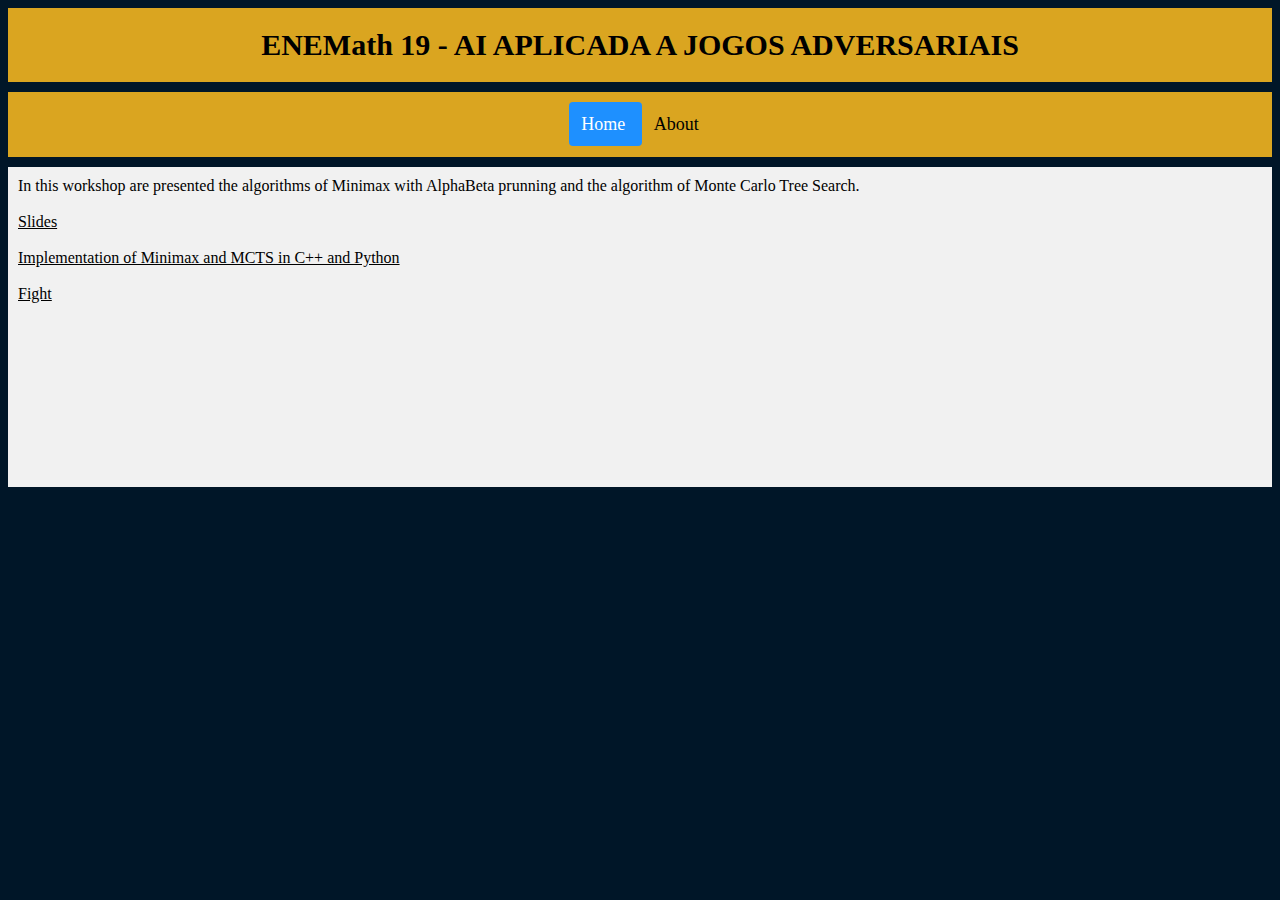
<file: docs/index.html>
<!DOCTYPE html>
<html lang="en">

<head>
  <title>ENEMath 19</title>
  <meta charset="UTF-8">
  <link type="text/css" rel="stylesheet" href="style.css" />
  <link type="text/css" rel="stylesheet" href="header.css"/>
</head>
<body>

  <div class="header">
    <div class="logo">ENEMath 19 - AI APLICADA A JOGOS ADVERSARIAIS</div>
  </div>

  <div class="header">
    <a class="active" href="index.html"> Home </a>
    <a href="about.html"> About </a>
  </div>

  <div class = "text-container">
    In this workshop are presented the algorithms of Minimax with AlphaBeta prunning and the algorithm of Monte Carlo Tree Search.

    <br>
    <br>
    <a href="slides.pdf" target="_blank"> Slides </a>
    <br>
    <br>
    <a href="https://github.com/afonsonf/ia-enemath" target="_blank"> Implementation of Minimax and MCTS in C++ and Python </a>
    <br>
    <br>
    <a href="http://www.alunos.dcc.fc.up.pt/~up201606852/ia-enemath/client/" target="_blank"> Fight </a>

  </div>


</body>

</html>

<!--
<script src="script.js"></script>

-->
</file>
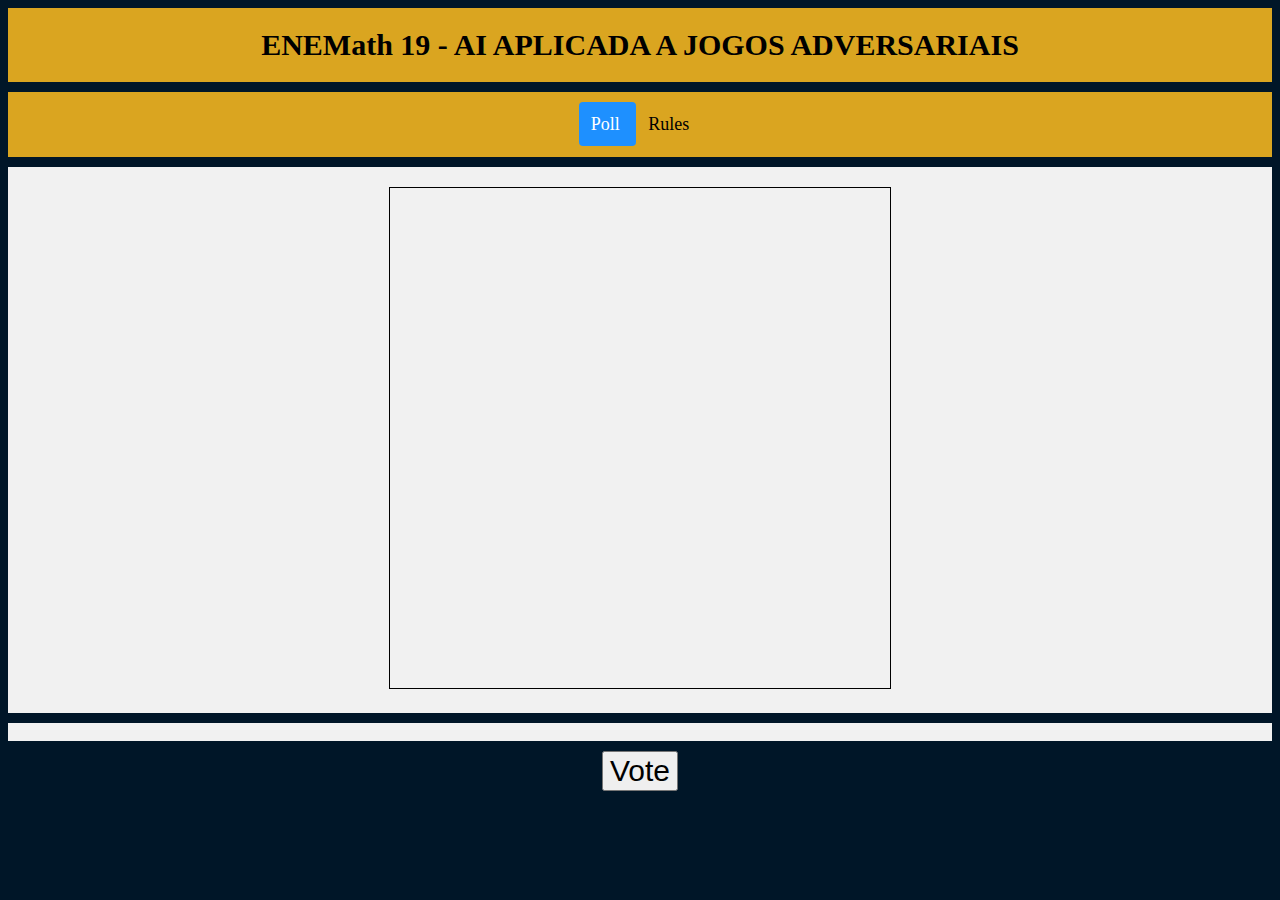
<file: poll/client/index.html>
<!DOCTYPE html>
<html lang="en">

<head>
  <title>ENEMath 19 - Poll</title>
  <meta charset="UTF-8">
  <link type="text/css" rel="stylesheet" href="style.css" />
  <link type="text/css" rel="stylesheet" href="header.css"/>
  <link type="text/css" rel="stylesheet" href="board.css" />
</head>
<body>

  <div class="header">
    <div class="logo">ENEMath 19 - AI APLICADA A JOGOS ADVERSARIAIS</div>
  </div>

  <div class="header">
    <a class="active" href="index.html"> Poll </a>
    <a href="rules.html"> Rules </a>
  </div>

  <div class="board-parent">
    <div id="board-wrapper" class="board-wrapper">
      <canvas id="board" class="center-v"> </canvas>
    </div>
  </div>


  <div class="plays-container">
    <ul id='plays' class = 'plays'></ul>
  </div>
  <div id='submit' class="submit">
    <div id="info"></div>
    <input type="button" value="Vote" class="submitB">
  </div>

</body>

<script src="comunication.js"></script>
<script src="script.js"></script>

</html>
</file>
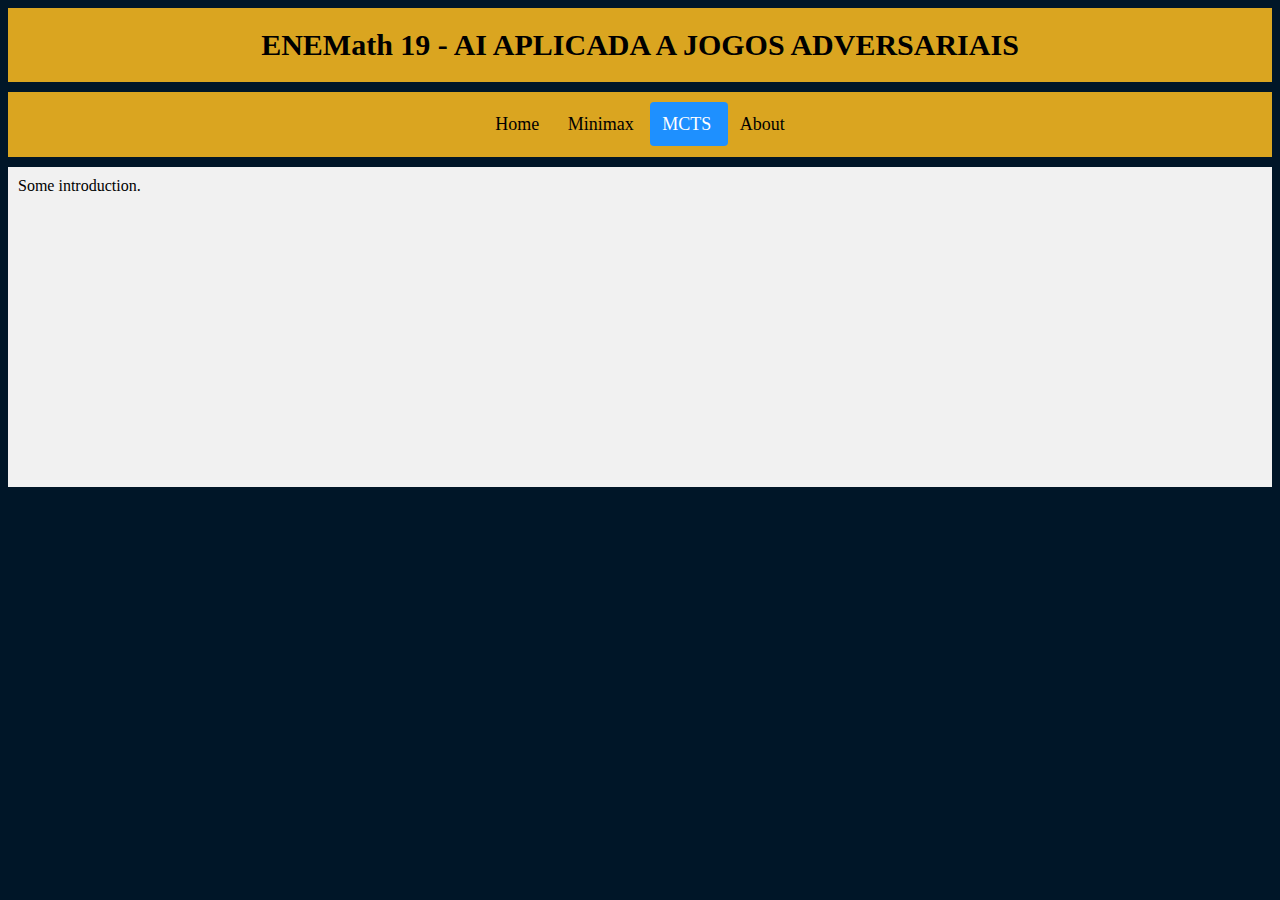
<file: docs/mcts.html>
<!DOCTYPE html>
<html lang="en">

<head>
  <title>ENEMath 19</title>
  <meta charset="UTF-8">
  <link type="text/css" rel="stylesheet" href="style.css" />
  <link type="text/css" rel="stylesheet" href="header.css"/>
</head>
<body>

  <div class="header">
    <div class="logo">ENEMath 19 - AI APLICADA A JOGOS ADVERSARIAIS</div>
  </div>

  <div class="header">
    <a href="index.html"> Home </a>
    <a href="minimax.html"> Minimax </a>
    <a class="active" href="mcts.html"> MCTS </a>
    <a href="about.html"> About </a>
  </div>

  <div class = "text-container">
    Some introduction.
  </div>

</body>

</html>

<!--
<script src="script.js"></script>

-->
</file>
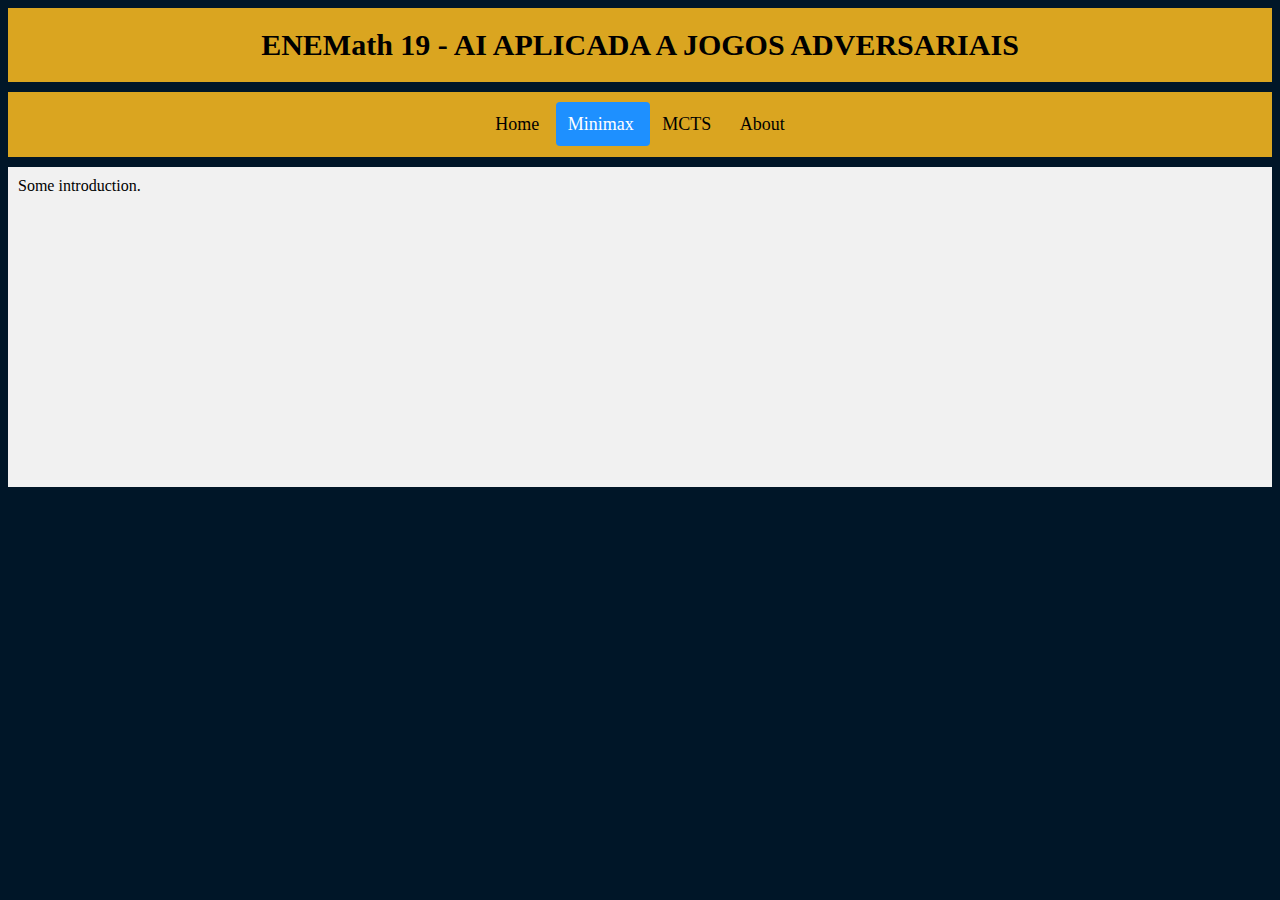
<file: docs/minimax.html>
<!DOCTYPE html>
<html lang="en">

<head>
  <title>ENEMath 19</title>
  <meta charset="UTF-8">
  <link type="text/css" rel="stylesheet" href="style.css" />
  <link type="text/css" rel="stylesheet" href="header.css"/>
</head>
<body>

  <div class="header">
    <div class="logo">ENEMath 19 - AI APLICADA A JOGOS ADVERSARIAIS</div>
  </div>

  <div class="header">
    <a href="index.html"> Home </a>
    <a class="active" href="minimax.html"> Minimax </a>
    <a href="mcts.html"> MCTS </a>
    <a href="about.html"> About </a>
  </div>

  <div class = "text-container">
    Some introduction.
  </div>

</body>

</html>

<!--
<script src="script.js"></script>

-->
</file>
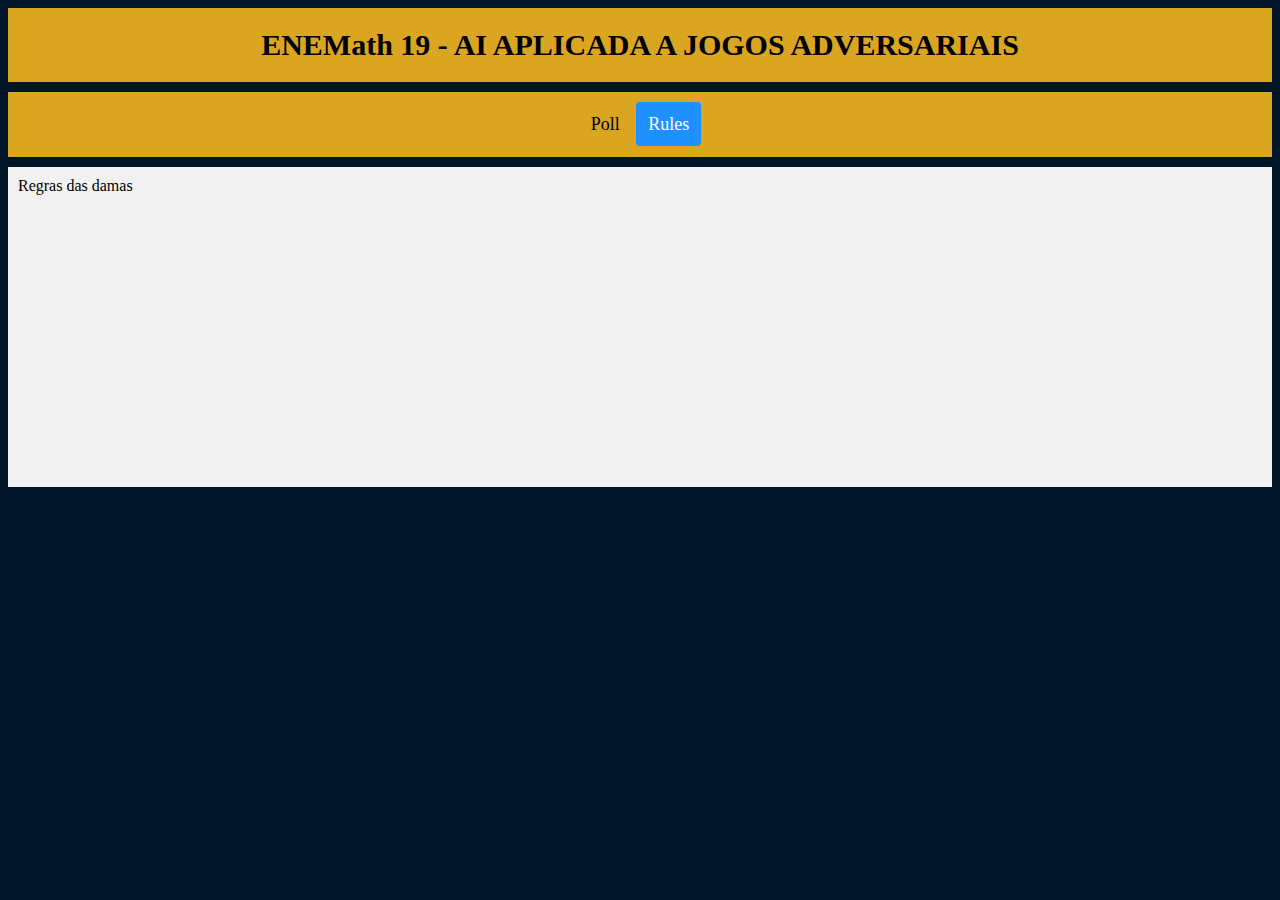
<file: poll/client/rules.html>
<!DOCTYPE html>
<html lang="en">

<head>
  <title>ENEMath 19</title>
  <meta charset="UTF-8">
  <link type="text/css" rel="stylesheet" href="style.css" />
  <link type="text/css" rel="stylesheet" href="header.css"/>
</head>
<body>

  <div class="header">
    <div class="logo">ENEMath 19 - AI APLICADA A JOGOS ADVERSARIAIS</div>
  </div>

  <div class="header">
    <a href="index.html"> Poll </a>
    <a class="active" href="rules.html"> Rules </a>
  </div>

  <div class = "text-container">
    Regras das damas
  </div>

</body>

</html>
</file>
<file: docs/style.css>
body {
  background-color: #001628;
  font-family: calibri;
}

.text-container{
  color: black;
  padding: 10px;
  background-color: #f1f1f1;
  height: 300px;
}

.text{
  display: inline-block;
}

.text-container a{
  color: black;
}

.text-container a:visited{
  color: gray;
}

.fcup{
  height: 40%;
  width: 60%;
  display: block;
  margin-top: 10px;
}

.fcup img{
  max-height: 100%;
  max-width: 100%;
  margin-left: 10px;
}

.nucc{
  width: 30%;
  height: 60%;
  text-align: center;
}

.nucc img{
  float: right;
  max-width: 100%;
  max-height: 100%;
  margin-left: 10px;
}
</file>
<file: docs/header.css>
/* Style the header with a grey background and some padding */
.header {
  overflow: hidden;
  background-color: GoldenRod ;
  padding: 20px 10px;
  margin-bottom: 10px;
  text-align: center;
}

/* Style the header links */
.header a {
  color: black;
  text-align: center;
  padding: 12px;
  text-decoration: none;
  font-size: 18px;
  line-height: 25px;
  border-radius: 4px;
}

/* Style the logo link (notice that we set the same value of line-height and font-size to prevent the header to increase when the font gets bigger */
.header div.logo {
  font-size: 30px;
  font-weight: bold;
  text-align: center;
}

/* Change the background color on mouse-over */
.header a:hover {
  background-color: #ddd;
  color: black;
}

/* Style the active/current link*/
.header a.active {
  background-color: dodgerblue;
  color: white;
}


/* Add media queries for responsiveness - when the screen is 500px wide or less, stack the links on top of each other */
@media screen and (max-width: 500px) {
  .header a {
    float: none;
    display: block;
    text-align: left;
  }
  .header-right {
    float: none;
  }
}
</file>
<file: poll/client/style.css>
body {
  background-color: #001628;
  font-family: calibri;
}

.plays-container{
  margin-top: 10px;
  width: 100%;
  text-align:center;
  background-color: #f1f1f1;
}

.plays{
  display: inline-block;
  text-align:center;

  margin:0px auto;

  list-style-type: none;
  padding: 0px;
  text-align:center;
}

.play{
  background-color: lightgray;
  font-size: 20px;
  word-wrap: break-word;
  display: inline-block;
  width: 200px;
  margin: 10px;
}

.submit{
  text-align:center;
  margin-top: 10px;
  width: 100%;
}
.submitB{
  font-size: 30px;
}

.text-container{
  color: black;
  padding: 10px;
  background-color: #f1f1f1;
  height: 300px;
}

.text{
  display: inline-block;
}

.text-container a{
  color: black;
}

.text-container a:visited{
  color: gray;
}
</file>
<file: poll/client/header.css>
/* Style the header with a grey background and some padding */
.header {
  overflow: hidden;
  background-color: GoldenRod ;
  padding: 20px 10px;
  margin-bottom: 10px;
  text-align: center;
}

/* Style the header links */
.header a {
  color: black;
  text-align: center;
  padding: 12px;
  text-decoration: none;
  font-size: 18px;
  line-height: 25px;
  border-radius: 4px;
}

/* Style the logo link (notice that we set the same value of line-height and font-size to prevent the header to increase when the font gets bigger */
.header div.logo {
  font-size: 30px;
  font-weight: bold;
  text-align: center;
}

/* Change the background color on mouse-over */
.header a:hover {
  background-color: #ddd;
  color: black;
}

/* Style the active/current link*/
.header a.active {
  background-color: dodgerblue;
  color: white;
}


/* Add media queries for responsiveness - when the screen is 500px wide or less, stack the links on top of each other */
@media screen and (max-width: 500px) {
  .header a {
    float: none;
    display: block;
    text-align: left;
  }
  .header-right {
    float: none;
  }
}
</file>
<file: poll/client/board.css>
.board-parent{
  transform-style: preserve-3d;
}

.board-wrapper {
  text-align:center;
  background-color: #f1f1f1;
}

#board{
  display: inline;
  margin: 20px 0px;

  border-color: black;
  border-width: 1px;
  border-style: solid;
}
</file>
